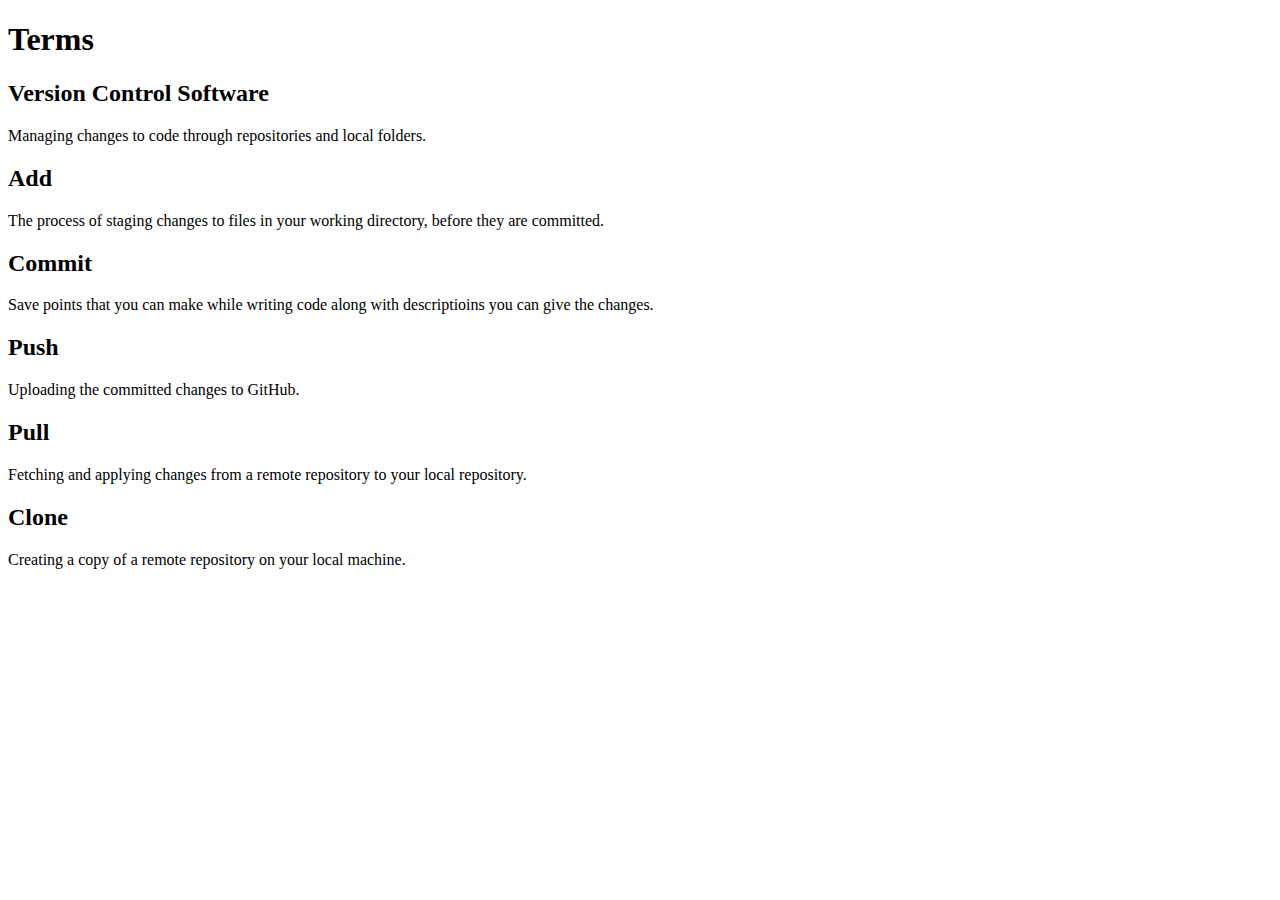
<file: index.html>
<!DOCTYPE html>
<html lang="en">
<head>
    <meta charset="UTF-8">
    <meta name="viewport" content="width=device-width, initial-scale=1.0">
    <title>Document</title>
</head>
<body>
    
    <h1>Terms</h1>

    <h2>Version Control Software</h2>
        <p>Managing changes to code through repositories and local folders.</p>
    <h2>Add</h2>
        <p>The process of staging changes to files in your working directory, before they are committed.</p>
    <h2>Commit</h2>
        <p>Save points that you can make while writing code along with descriptioins you can give the changes.</p>
    <h2>Push</h2>
        <p>Uploading the committed changes to GitHub.</p>
    <h2>Pull</h2>
        <p>Fetching and applying changes from a remote repository to your local repository.</p>
    <h2>Clone</h2>
        <p>Creating a copy of a remote repository on your local machine.</p>



</body>
</html>
</file>
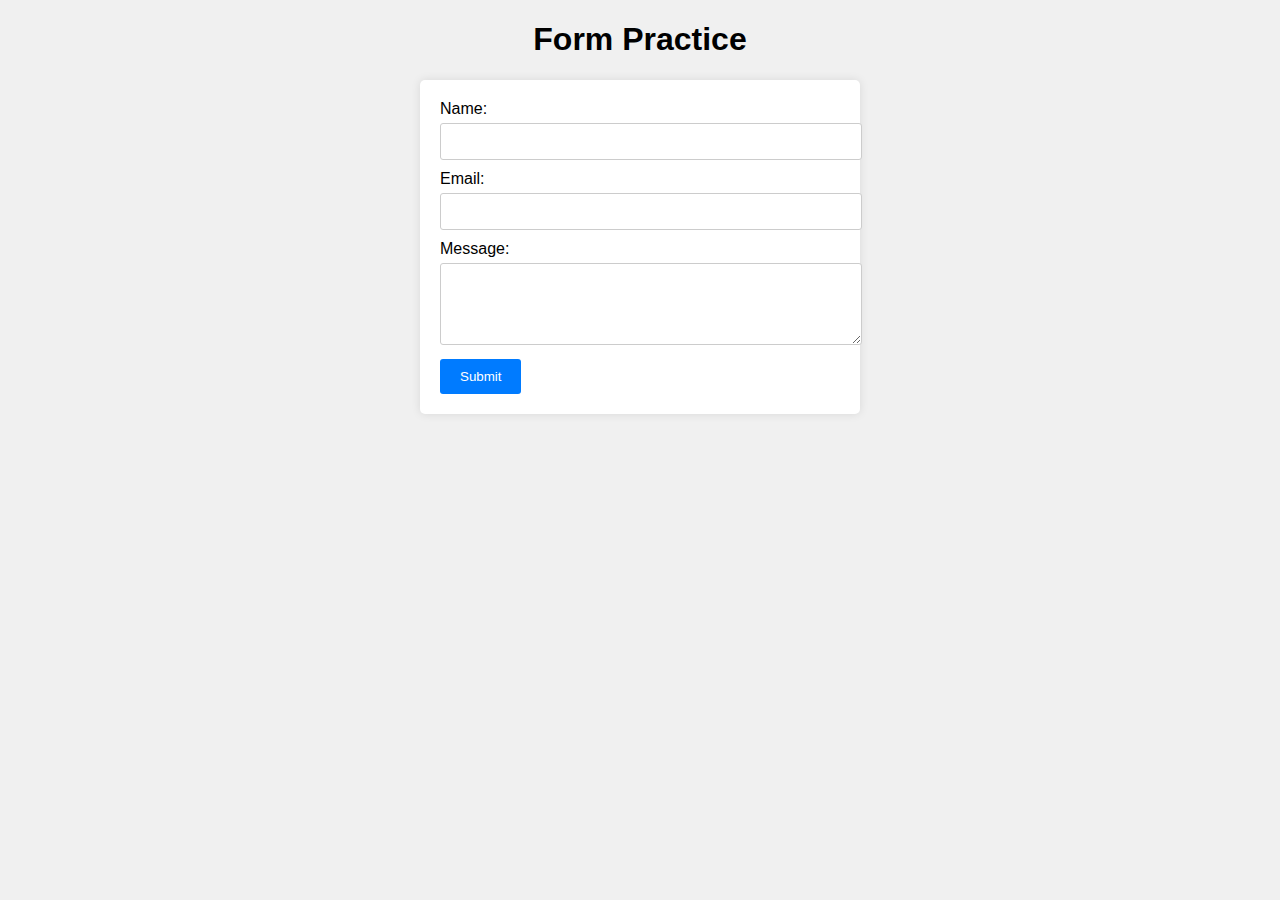
<file: emailForm.html>
<!DOCTYPE html>
<html>
<head>
    <title>Form Practice</title>
    <style>
        body {
            font-family: Arial, sans-serif;
            background-color: #f0f0f0;
            margin: 0;
            padding: 0;
        }

        h1 {
            text-align: center;
        }

        form {
            max-width: 400px;
            margin: 0 auto;
            padding: 20px;
            background-color: #fff;
            box-shadow: 0 0 10px rgba(0, 0, 0, 0.1);
            border-radius: 5px;
        }

        label {
            display: block;
            margin-bottom: 5px;
        }

        input[type="text"],
        input[type="email"],
        textarea {
            width: 100%;
            padding: 10px;
            margin-bottom: 10px;
            border: 1px solid #ccc;
            border-radius: 3px;
        }

        input[type="submit"] {
            background-color: #007bff;
            color: #fff;
            border: none;
            padding: 10px 20px;
            border-radius: 3px;
            cursor: pointer;
        }

        input[type="submit"]:hover {
            background-color: #0056b3;
        }
    </style>
</head>
<body>
    <h1>Form Practice</h1>
    <form action="processForm.php" method="post">
        <label for="name">Name:</label>
        <input type="text" id="name" name="name" required>

        <label for="email">Email:</label>
        <input type="email" id="email" name="email" required>

        <label for="message">Message:</label>
        <textarea id="message" name="message" rows="4" cols="50" required></textarea>

        <!-- Honeypot field -->
        <input type="text" name="honeypot" style="display: none;">

        <input type="submit" value="Submit">
    </form>
</body>
</html>
</file>
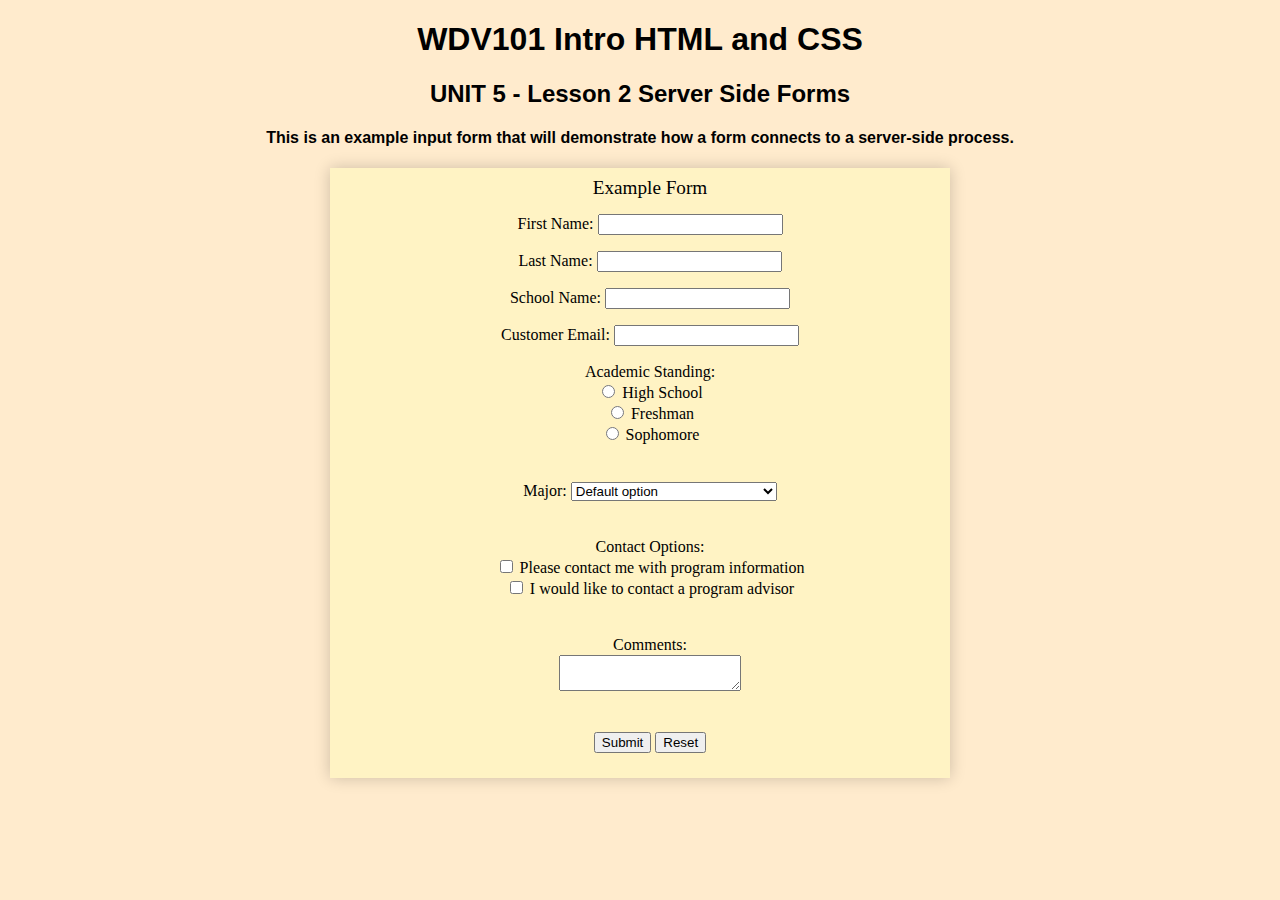
<file: inputForm.html>
<!DOCTYPE html>
<html>
<head>
    <meta http-equiv="Content-Type" content="text/html; charset=utf-8" />
    <title>Form</title>
    <style>
        body {
            background-color: blanchedalmond;
            font-family: 'Trebuchet MS', 'Lucida Sans Unicode', 'Lucida Grande', 'Lucida Sans', Arial, sans-serif;
            text-align: center;
        }
        form {
            width: 600px;
            height: 600px;
            margin: auto;
            padding-top: 10px;
            background-color: rgb(255, 243, 196);
            padding-left: 20px;
            box-shadow: 0px 0px 15px rgba(0, 0, 0, 0.2);
            font-family: Georgia, 'Times New Roman', Times, serif;
            text-align: center;
            line-height: 20px;
        }
        form legend {
            font-size: larger;
            text-align: center;
        }
    </style>
</head>

<body>
    <h1>WDV101 Intro HTML and CSS</h1>
    <h2>UNIT 5 - Lesson 2 Server Side Forms</h2>
    <h4>This is an example input form that will demonstrate how a form connects to a server-side process.</h4>

    <form id="form1" name="form1" method="post" action="formHandler.php">

        <!-- Honeypot field -->
        <input type="text" name="honeypot" style="display: none;">

        <legend>Example Form</legend>

        <p>
            <label for="first_name">First Name:</label>
            <input type="text" name="first_name" id="first_name" required />
        </p>

        <p>
            <label for="last_name">Last Name:</label>
            <input type="text" name="last_name" id="last_name" required />
        </p>

        <p>
            <label for="school_name">School Name:</label>
            <input type="text" name="school_name" id="school_name" required />
        </p>

        <p>
            <label for="customer_email">Customer Email:</label>
            <input type="email" name="customer_email" id="customer_email" required />
        </p>

        <p>
            <label>Academic Standing:</label><br>
            <input type="radio" id="high_school" name="academic_standing" value="High School" required />
            <label for="high_school">High School</label><br>
            <input type="radio" id="freshman" name="academic_standing" value="Freshman" />
            <label for="freshman">Freshman</label><br>
            <input type="radio" id="sophomore" name="academic_standing" value="Sophomore" />
            <label for="sophomore">Sophomore</label><br><br>
        </p>

        <p>
            <label for="selected_major">Major:</label>
            <select id="selected_major" name="selected_major" required>
                <option value="Default option">Default option</option>
                <option value="CIS">Computer Information Systems</option>
                <option value="graphic design">Graphic Design</option>
                <option value="web development">Web Development</option>
            </select><br><br>
        </p>

        <p>
            <label>Contact Options:</label><br>
            <input type="checkbox" id="contact_info" name="contact_options[]" value="Please contact me with program information" />
            <label for="contact_info">Please contact me with program information</label><br>
            <input type="checkbox" id="advisor_contact" name="contact_options[]" value="I would like to contact a program advisor" />
            <label for="advisor_contact">I would like to contact a program advisor</label><br><br>
        </p>

        <p>
            <label for="comments">Comments:</label><br>
            <textarea id="comments" name="comments"></textarea><br><br>
        </p>

        <p>
            <input type="submit" name="button" id="button" value="Submit" />
            <input type="reset" name="button2" id="button2" value="Reset" />
        </p>

    </form>
    <p>&nbsp;</p>
</body>

</html>
</file>
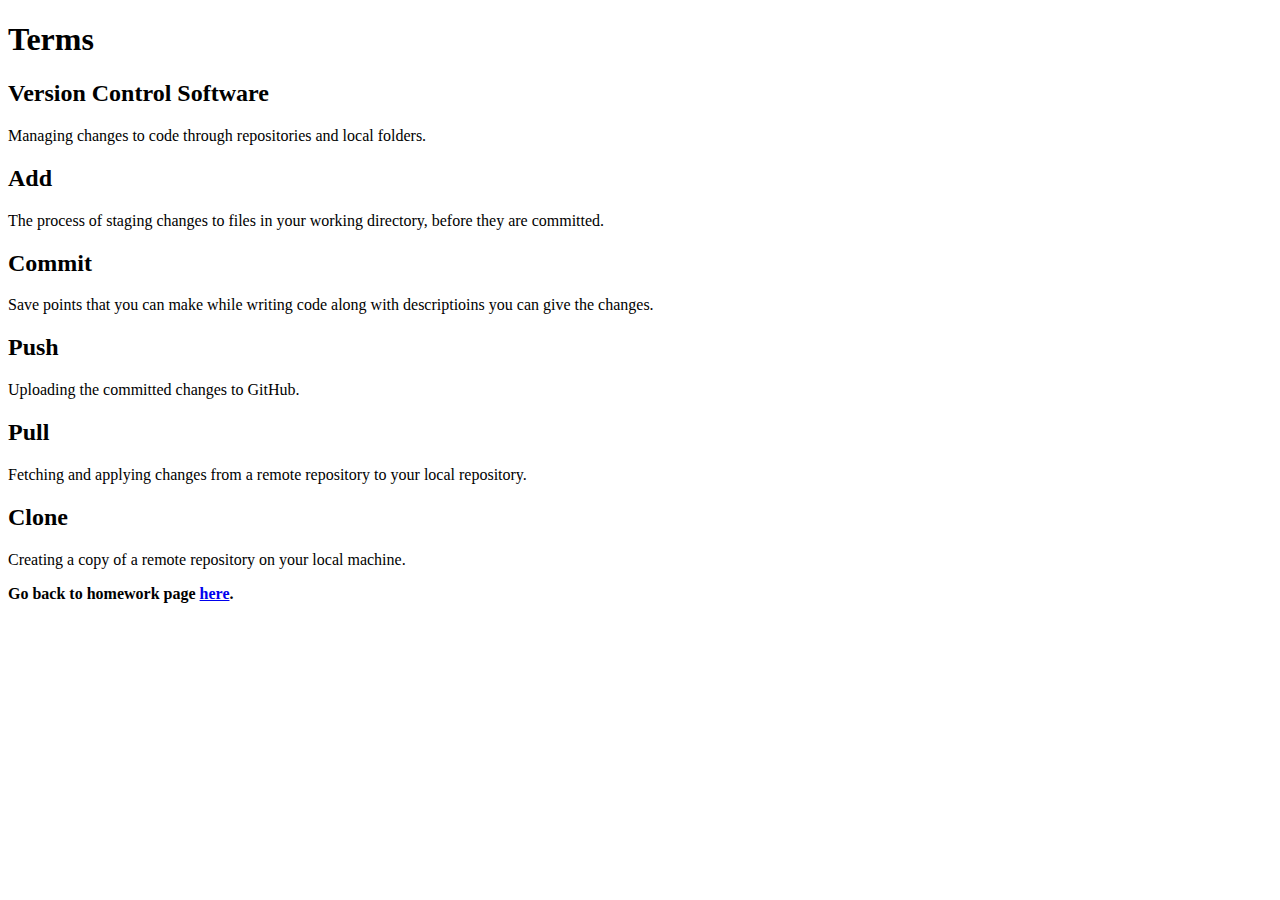
<file: terms.html>
<!DOCTYPE html>
<html lang="en">
<head>
    <meta charset="UTF-8">
    <meta name="viewport" content="width=device-width, initial-scale=1.0">
    <title>Document</title>
</head>
<body>
    
    <h1>Terms</h1>

    <h2>Version Control Software</h2>
        <p>Managing changes to code through repositories and local folders.</p>
    <h2>Add</h2>
        <p>The process of staging changes to files in your working directory, before they are committed.</p>
    <h2>Commit</h2>
        <p>Save points that you can make while writing code along with descriptioins you can give the changes.</p>
    <h2>Push</h2>
        <p>Uploading the committed changes to GitHub.</p>
    <h2>Pull</h2>
        <p>Fetching and applying changes from a remote repository to your local repository.</p>
    <h2>Clone</h2>
        <p>Creating a copy of a remote repository on your local machine.</p>

        <strong>Go back to homework page <a href="http://localhost/wdv341/landon-repo/homework.php">here</a>.</strong>


</body>
</html>
</file>
